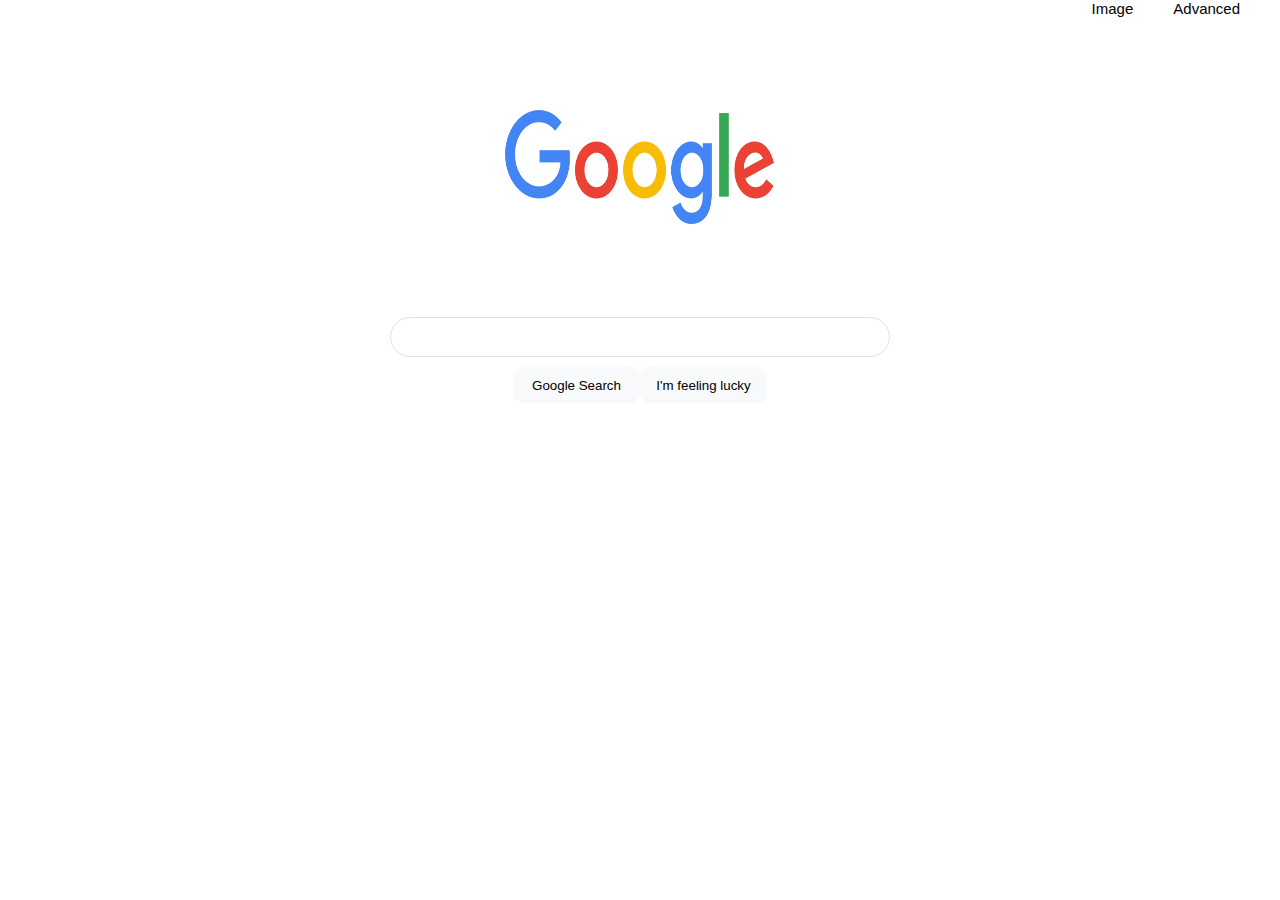
<file: Index.html>
<!DOCTYPE html>
<html lang="en">
<head>
    <meta charset="UTF-8">
    <meta name="viewport" content="width=device-width, initial-scale=1.0">
    <title>Google Search</title>
    <link rel="stylesheet" href="Style.css">
</head>
<body>
    <div class="navbar">  
        <a class="img" href="Image.html">Image</a>
        <a class="img" href="Advanced.html">Advanced</a>
    </div> 
    <div class="picture1">
        <img src="google1.png" alt="google-img"  height="300px"  width="400px">
    </div>
    <div class="search">
        <form action="https://google.com/search">
        <input class="txt" type="text" name="q">
        <div class="sub">    
          <input type="submit" value="Google Search" id="sub">
          <input type="submit" value="I'm feeling lucky" id="sub">
        </div>
        </form> 
    </div>
    
</body>
</html>
</file>
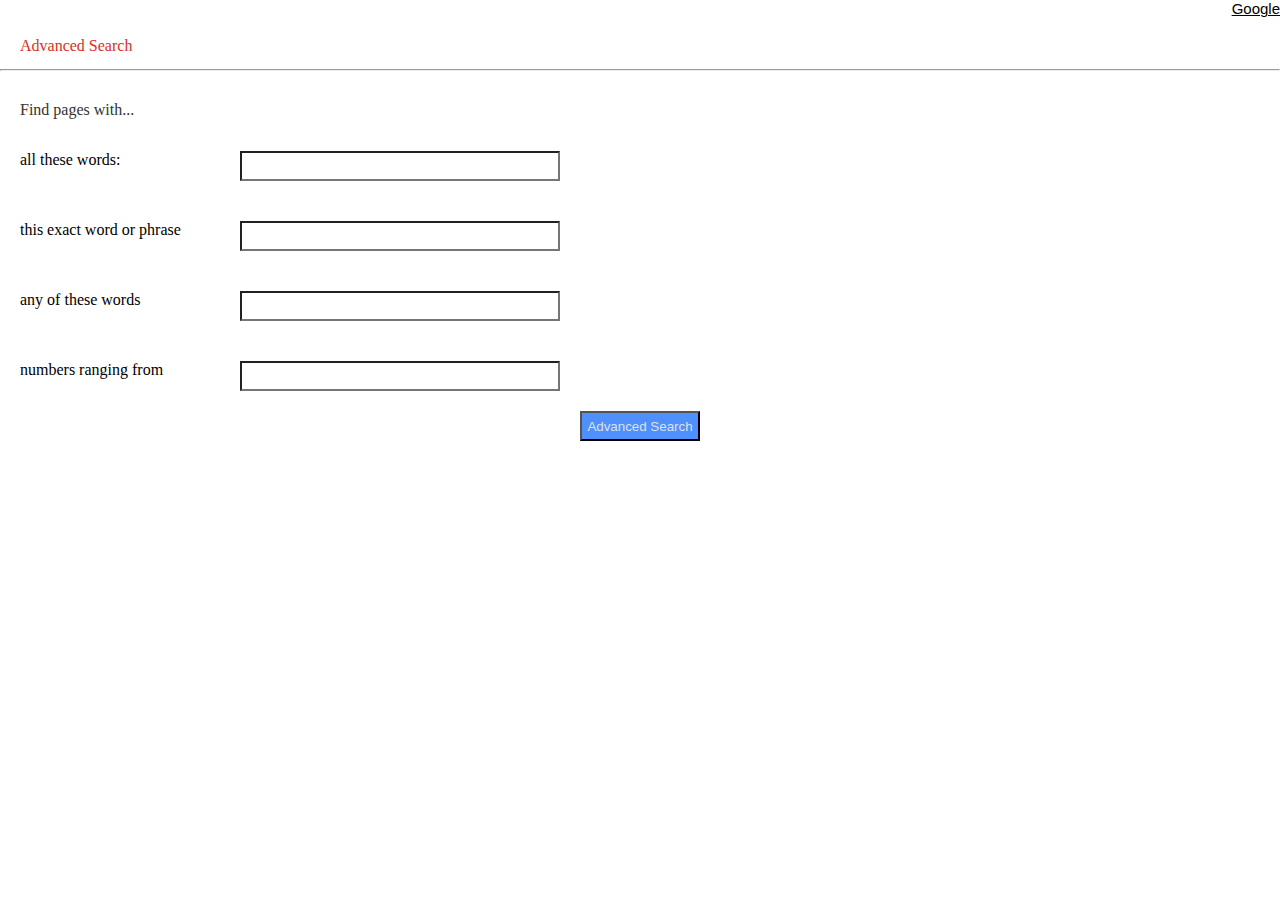
<file: Advanced.html>
<!DOCTYPE html>
<html lang="en">
<head>
    <meta charset="UTF-8">
    <meta name="viewport" content="width=device-width, initial-scale=1.0">
    <title>Advanced</title>
    <link rel="stylesheet" href="Style.css">
</head>
<body>
    <a href="Index.html">Google</a>
    <div class="search1">
        <form action="https://google.com/search">
           <div class="para1">
            <p>Advanced Search</p>
        </div>
            <hr>
            <div class="para2"> 
                <p>Find pages with...</p>
            </div>
           <div class="data"> 
            <div class="para3"> 
            <p>all these words:</p>
        </div>
        <div class="txt1">
            <input type="text" name="q" class="txt1">
        </div>
           </div> 
           <div class="data"> 
            <div class="para3"> 
            <p>this exact word or phrase</p>
        </div>
        <div class="txt1">
            <input type="text" name="q" class="txt1">
        </div>
           </div>
           <div class="data"> 
            <div class="para3"> 
            <p>any of these words</p>
        </div>
        <div class="txt1">
            <input type="text" name="q" class="txt1">
        </div>
           </div>
           <div class="data"> 
            <div class="para3"> 
            <p>numbers ranging from</p>
        </div>
        <div class="txt1">
            <input type="text" name="q" class="txt1">
        </div>
           </div>
           <div class="sub1">
            <input type="submit" value="Advanced Search" id="sub1">
        </div>
        </form> 
    </div>
</body>
</html>
</file>
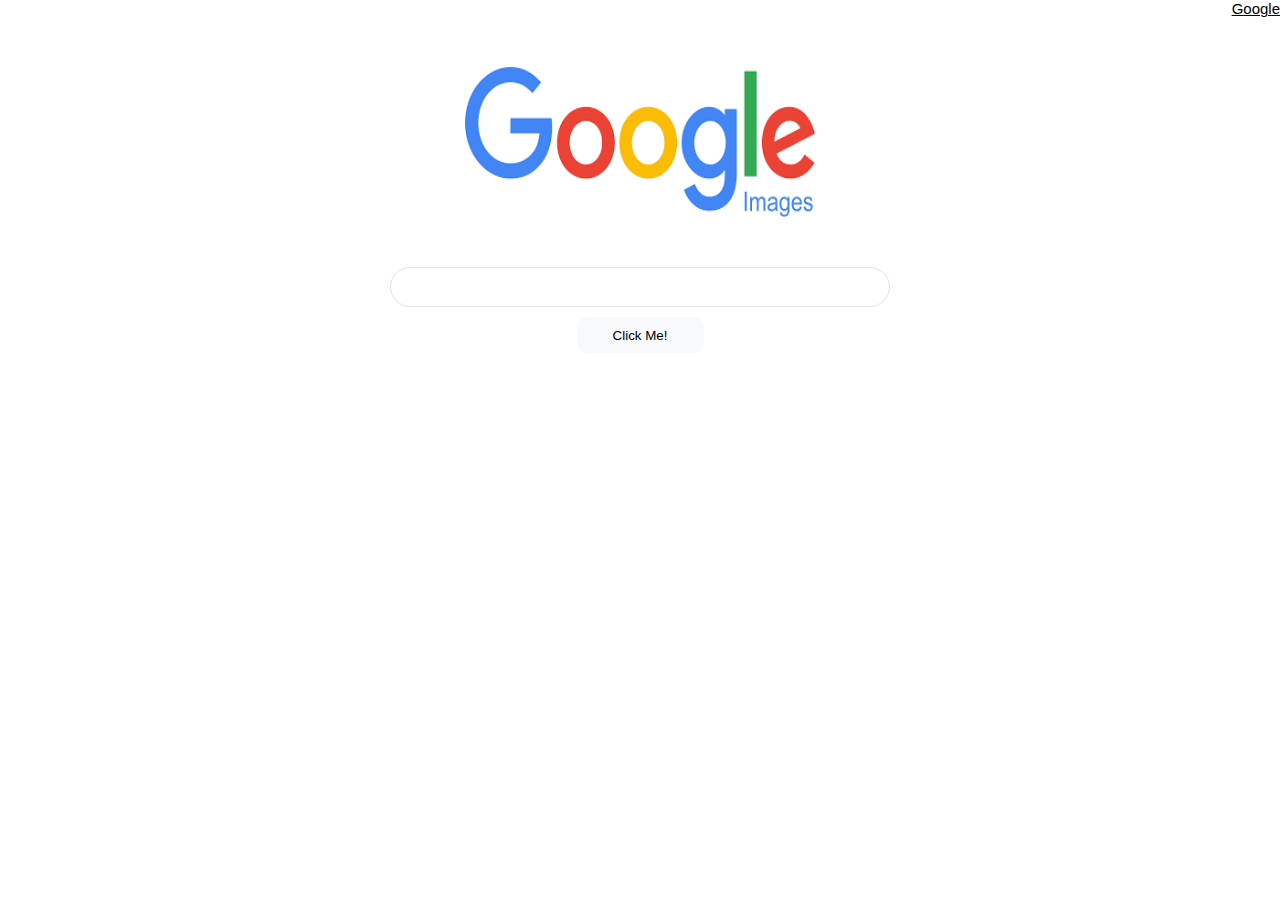
<file: Image.html>
<!DOCTYPE html>
<html lang="en">
<head>
    <meta charset="UTF-8">
    <meta name="viewport" content="width=device-width, initial-scale=1.0">
    <title>Images</title>
    <link rel="stylesheet" href="Style.css">
</head>
<body>
    <a href="Index.html">Google</a>
    <div class="picture2">
        <img src="google2.png" height="150px" width="350px">
    </div>
    <div class="search">
        <form action="https://google.com/search">
            <input type="hidden" name="tbm" value="isch">
            <div class="input">
                <input class="txt" type="text" name="q">
                <div class="sub">
                    <input type="submit" value="Click Me!" id="sub">
                </div>
            </div>
        </form> 
    </div>
</body>
</html>
</file>
<file: Style.css>
*{
    margin: 0;
    padding:0;
    box-sizing: border-box;
}
.navbar,a{
    display: flex;
    justify-content:flex-end;
    text-decoration: none;
    font-size: 15px;
    font-family: arial, sans-serif;
    color: black;
  
}
a:hover{
    text-decoration: underline;
}
.img{
    margin-right: 40px;
}
.search{
    align-items: center;
    justify-content: center;
    display: flex;
    flex-direction: column;
}
.txt{
    border-radius: 20px;
    display: flex;
    z-index: 3;
    position: relative;
    min-height: 40px;
    background: #fff;
    border: 1px solid #dfe1e5;
    width: 500px;
    max-width: 584px;
    font-size: 15px;
    font-family: arial, sans-serif;
    color: rgb(40, 39, 37);
   text-align: center;
    
}
.txt:hover{
    border: 2px solid #F8F9FA;
    box-shadow: #323333;
}
#sub{
    border-radius: 10px;
    width: 127px;
    height: 36px;
    background-color: #F8F9FA;
   padding: 0px 16px;
   border: #F8F9FA;
  
}
#sub:hover{
    border: 2px solid #F8F9FA; 
}
.sub{
    display: flex;
    justify-content: center;
    align-items: center;
    margin-top: 10px;
}
.picture1{
    display: flex;
    align-items: center;
    justify-content: center;

}
.picture2{
    display: flex;
    align-items: center;
    justify-content: center;
    margin-bottom: 50px;
    margin-top: 50px;
}
.para1{
    height: 22px;
    width: 157px;
    color: #D93025;
    font-family: 20px Arial,sans-serif;
    margin-left: 20px;
    margin-top: 20px;
    margin-bottom: 10px;
}
.para2{
    margin-top: 30px;
    margin-left: 20px;
    height: 30px;
    color: #333333;
    font-family: 16px Arial , sans-serif;
}
.data{
   display: flex;
   align-items: center;
}
.para3{
    height: 30px;
    width: 200px;
    font-family: 13px Arial, Helvetica, sans-serif;
    margin: 20px 20px;
}
.txt1{
    display: flex;
    height: 30px;
    background: #fff;
   width: 320px;
    font-size: 15px;
    font-family: arial, sans-serif;
    color: rgb(40, 39, 37);
    
}
#sub1{
    background-color: #4d90fe;
    height: 30px;
    width: 120px;
    color: #dfe1e5;
    cursor: pointer;
  
}
#sub1:hover{
    border:2px solid black
}
.sub1{
    display: flex;
    justify-content: center;
    align-items: center;
}
</file>
